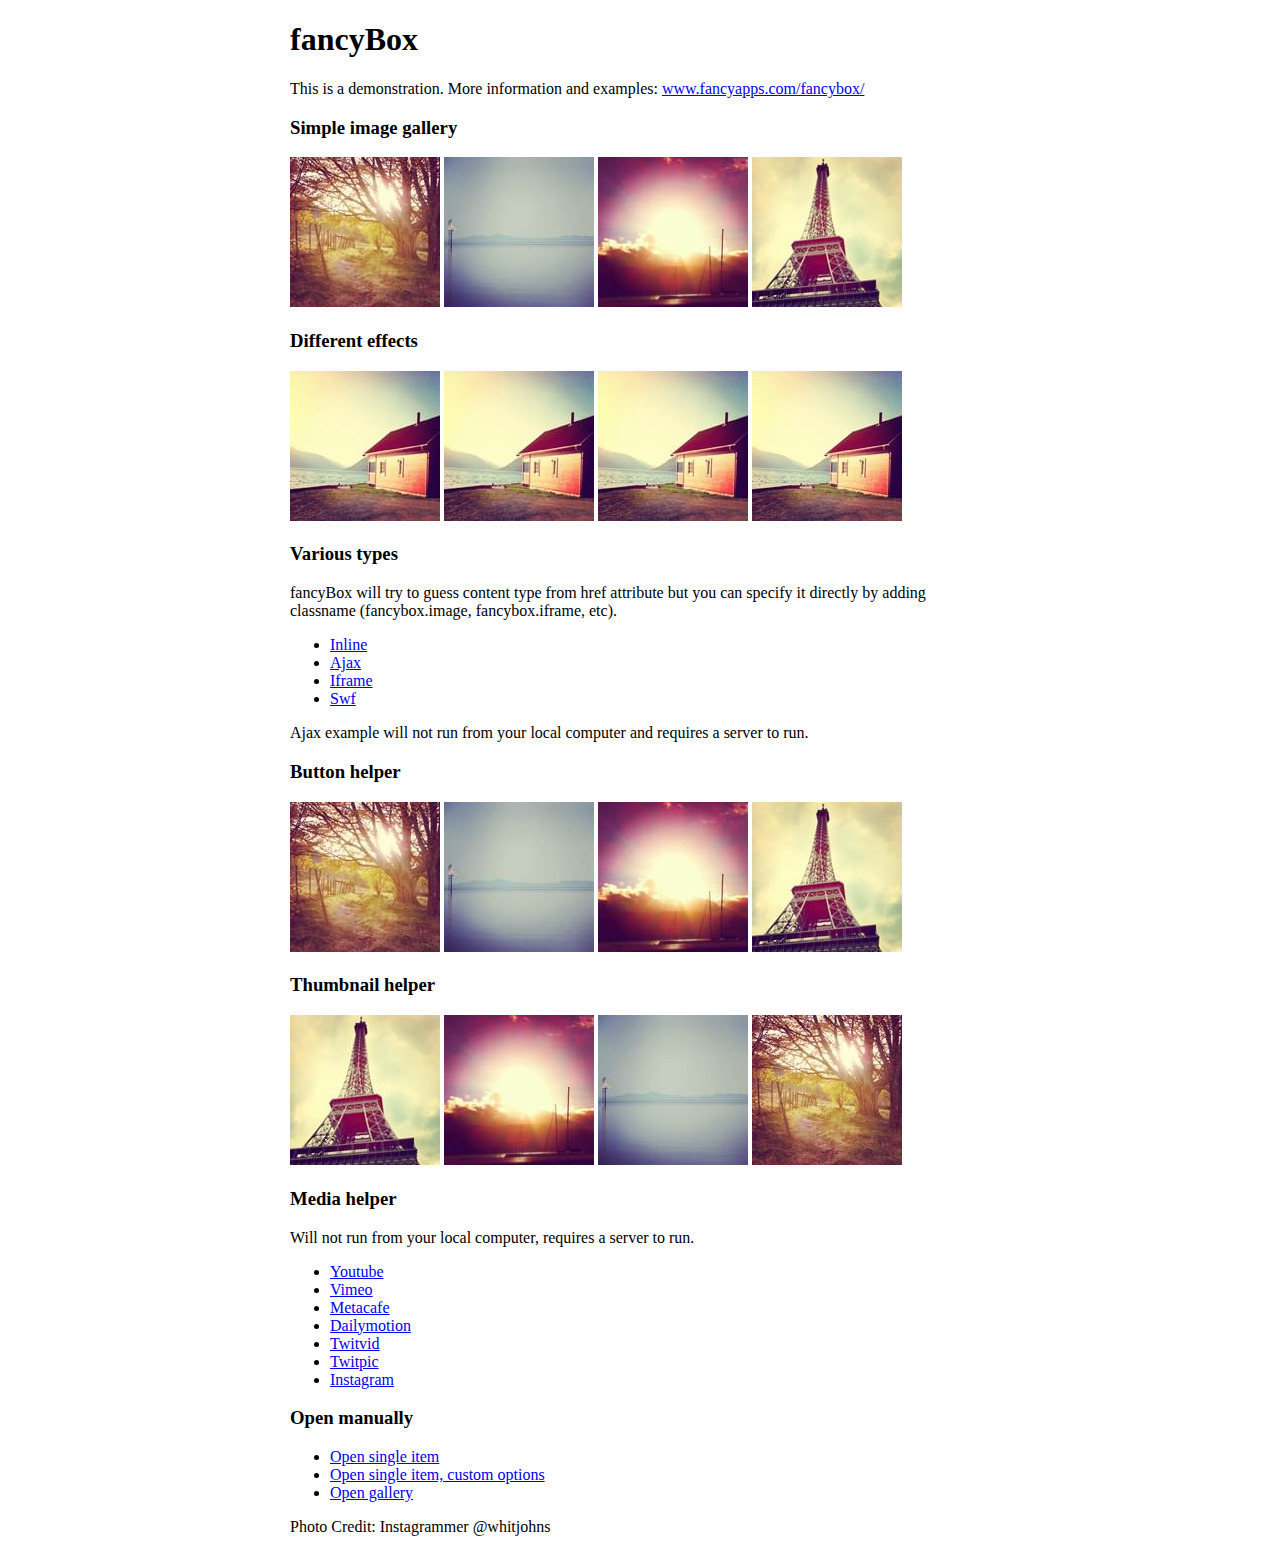
<file: js/fancyapps-fancyBox-18d1712/demo/index.html>
<!DOCTYPE html>
<html>
<head>
	<title>fancyBox - Fancy jQuery Lightbox Alternative | Demonstration</title>
	<meta http-equiv="Content-Type" content="text/html; charset=UTF-8" />

	<!-- Add jQuery library -->
	<script type="text/javascript" src="../lib/jquery-1.10.1.min.js"></script>

	<!-- Add mousewheel plugin (this is optional) -->
	<script type="text/javascript" src="../lib/jquery.mousewheel-3.0.6.pack.js"></script>

	<!-- Add fancyBox main JS and CSS files -->
	<script type="text/javascript" src="../source/jquery.fancybox.js?v=2.1.5"></script>
	<link rel="stylesheet" type="text/css" href="../source/jquery.fancybox.css?v=2.1.5" media="screen" />

	<!-- Add Button helper (this is optional) -->
	<link rel="stylesheet" type="text/css" href="../source/helpers/jquery.fancybox-buttons.css?v=1.0.5" />
	<script type="text/javascript" src="../source/helpers/jquery.fancybox-buttons.js?v=1.0.5"></script>

	<!-- Add Thumbnail helper (this is optional) -->
	<link rel="stylesheet" type="text/css" href="../source/helpers/jquery.fancybox-thumbs.css?v=1.0.7" />
	<script type="text/javascript" src="../source/helpers/jquery.fancybox-thumbs.js?v=1.0.7"></script>

	<!-- Add Media helper (this is optional) -->
	<script type="text/javascript" src="../source/helpers/jquery.fancybox-media.js?v=1.0.6"></script>

	<script type="text/javascript">
		$(document).ready(function() {
			/*
			 *  Simple image gallery. Uses default settings
			 */

			$('.fancybox').fancybox();

			/*
			 *  Different effects
			 */

			// Change title type, overlay closing speed
			$(".fancybox-effects-a").fancybox({
				helpers: {
					title : {
						type : 'outside'
					},
					overlay : {
						speedOut : 0
					}
				}
			});

			// Disable opening and closing animations, change title type
			$(".fancybox-effects-b").fancybox({
				openEffect  : 'none',
				closeEffect	: 'none',

				helpers : {
					title : {
						type : 'over'
					}
				}
			});

			// Set custom style, close if clicked, change title type and overlay color
			$(".fancybox-effects-c").fancybox({
				wrapCSS    : 'fancybox-custom',
				closeClick : true,

				openEffect : 'none',

				helpers : {
					title : {
						type : 'inside'
					},
					overlay : {
						css : {
							'background' : 'rgba(238,238,238,0.85)'
						}
					}
				}
			});

			// Remove padding, set opening and closing animations, close if clicked and disable overlay
			$(".fancybox-effects-d").fancybox({
				padding: 0,

				openEffect : 'elastic',
				openSpeed  : 150,

				closeEffect : 'elastic',
				closeSpeed  : 150,

				closeClick : true,

				helpers : {
					overlay : null
				}
			});

			/*
			 *  Button helper. Disable animations, hide close button, change title type and content
			 */

			$('.fancybox-buttons').fancybox({
				openEffect  : 'none',
				closeEffect : 'none',

				prevEffect : 'none',
				nextEffect : 'none',

				closeBtn  : false,

				helpers : {
					title : {
						type : 'inside'
					},
					buttons	: {}
				},

				afterLoad : function() {
					this.title = 'Image ' + (this.index + 1) + ' of ' + this.group.length + (this.title ? ' - ' + this.title : '');
				}
			});


			/*
			 *  Thumbnail helper. Disable animations, hide close button, arrows and slide to next gallery item if clicked
			 */

			$('.fancybox-thumbs').fancybox({
				prevEffect : 'none',
				nextEffect : 'none',

				closeBtn  : false,
				arrows    : false,
				nextClick : true,

				helpers : {
					thumbs : {
						width  : 50,
						height : 50
					}
				}
			});

			/*
			 *  Media helper. Group items, disable animations, hide arrows, enable media and button helpers.
			*/
			$('.fancybox-media')
				.attr('rel', 'media-gallery')
				.fancybox({
					openEffect : 'none',
					closeEffect : 'none',
					prevEffect : 'none',
					nextEffect : 'none',

					arrows : false,
					helpers : {
						media : {},
						buttons : {}
					}
				});

			/*
			 *  Open manually
			 */

			$("#fancybox-manual-a").click(function() {
				$.fancybox.open('1_b.jpg');
			});

			$("#fancybox-manual-b").click(function() {
				$.fancybox.open({
					href : 'iframe.html',
					type : 'iframe',
					padding : 5
				});
			});

			$("#fancybox-manual-c").click(function() {
				$.fancybox.open([
					{
						href : '1_b.jpg',
						title : 'My title'
					}, {
						href : '2_b.jpg',
						title : '2nd title'
					}, {
						href : '3_b.jpg'
					}
				], {
					helpers : {
						thumbs : {
							width: 75,
							height: 50
						}
					}
				});
			});


		});
	</script>
	<style type="text/css">
		.fancybox-custom .fancybox-skin {
			box-shadow: 0 0 50px #222;
		}

		body {
			max-width: 700px;
			margin: 0 auto;
		}
	</style>
</head>
<body>
	<h1>fancyBox</h1>

	<p>This is a demonstration. More information and examples: <a href="http://fancyapps.com/fancybox/">www.fancyapps.com/fancybox/</a></p>

	<h3>Simple image gallery</h3>
	<p>
		<a class="fancybox" href="1_b.jpg" data-fancybox-group="gallery" title="Lorem ipsum dolor sit amet"><img src="1_s.jpg" alt="" /></a>

		<a class="fancybox" href="2_b.jpg" data-fancybox-group="gallery" title="Etiam quis mi eu elit temp"><img src="2_s.jpg" alt="" /></a>

		<a class="fancybox" href="3_b.jpg" data-fancybox-group="gallery" title="Cras neque mi, semper leon"><img src="3_s.jpg" alt="" /></a>

		<a class="fancybox" href="4_b.jpg" data-fancybox-group="gallery" title="Sed vel sapien vel sem uno"><img src="4_s.jpg" alt="" /></a>
	</p>

	<h3>Different effects</h3>
	<p>
		<a class="fancybox-effects-a" href="5_b.jpg" title="Lorem ipsum dolor sit amet, consectetur adipiscing elit"><img src="5_s.jpg" alt="" /></a>

		<a class="fancybox-effects-b" href="5_b.jpg" title="Lorem ipsum dolor sit amet, consectetur adipiscing elit"><img src="5_s.jpg" alt="" /></a>

		<a class="fancybox-effects-c" href="5_b.jpg" title="Lorem ipsum dolor sit amet, consectetur adipiscing elit"><img src="5_s.jpg" alt="" /></a>

		<a class="fancybox-effects-d" href="5_b.jpg" title="Lorem ipsum dolor sit amet, consectetur adipiscing elit"><img src="5_s.jpg" alt="" /></a>
	</p>

	<h3>Various types</h3>
	<p>
		fancyBox will try to guess content type from href attribute but you can specify it directly by adding classname (fancybox.image, fancybox.iframe, etc).
	</p>
	<ul>
		<li><a class="fancybox" href="#inline1" title="Lorem ipsum dolor sit amet">Inline</a></li>
		<li><a class="fancybox fancybox.ajax" href="ajax.txt">Ajax</a></li>
		<li><a class="fancybox fancybox.iframe" href="iframe.html">Iframe</a></li>
		<li><a class="fancybox" href="http://www.adobe.com/jp/events/cs3_web_edition_tour/swfs/perform.swf">Swf</a></li>
	</ul>

	<div id="inline1" style="width:400px;display: none;">
		<h3>Etiam quis mi eu elit</h3>
		<p>
			Lorem ipsum dolor sit amet, consectetur adipiscing elit. Etiam quis mi eu elit tempor facilisis id et neque. Nulla sit amet sem sapien. Vestibulum imperdiet porta ante ac ornare. Nulla et lorem eu nibh adipiscing ultricies nec at lacus. Cras laoreet ultricies sem, at blandit mi eleifend aliquam. Nunc enim ipsum, vehicula non pretium varius, cursus ac tortor. Vivamus fringilla congue laoreet. Quisque ultrices sodales orci, quis rhoncus justo auctor in. Phasellus dui eros, bibendum eu feugiat ornare, faucibus eu mi. Nunc aliquet tempus sem, id aliquam diam varius ac. Maecenas nisl nunc, molestie vitae eleifend vel, iaculis sed magna. Aenean tempus lacus vitae orci posuere porttitor eget non felis. Donec lectus elit, aliquam nec eleifend sit amet, vestibulum sed nunc.
		</p>
	</div>

	<p>
		Ajax example will not run from your local computer and requires a server to run.
	</p>

	<h3>Button helper</h3>
	<p>
		<a class="fancybox-buttons" data-fancybox-group="button" href="1_b.jpg"><img src="1_s.jpg" alt="" /></a>

		<a class="fancybox-buttons" data-fancybox-group="button" href="2_b.jpg"><img src="2_s.jpg" alt="" /></a>

		<a class="fancybox-buttons" data-fancybox-group="button" href="3_b.jpg"><img src="3_s.jpg" alt="" /></a>

		<a class="fancybox-buttons" data-fancybox-group="button" href="4_b.jpg"><img src="4_s.jpg" alt="" /></a>
	</p>

	<h3>Thumbnail helper</h3>
	<p>
		<a class="fancybox-thumbs" data-fancybox-group="thumb" href="4_b.jpg"><img src="4_s.jpg" alt="" /></a>

		<a class="fancybox-thumbs" data-fancybox-group="thumb" href="3_b.jpg"><img src="3_s.jpg" alt="" /></a>

		<a class="fancybox-thumbs" data-fancybox-group="thumb" href="2_b.jpg"><img src="2_s.jpg" alt="" /></a>

		<a class="fancybox-thumbs" data-fancybox-group="thumb" href="1_b.jpg"><img src="1_s.jpg" alt="" /></a>
	</p>

	<h3>Media helper</h3>
	<p>
		Will not run from your local computer, requires a server to run.
	</p>

	<ul>
		<li><a class="fancybox-media" href="http://www.youtube.com/watch?v=opj24KnzrWo">Youtube</a></li>
		<li><a class="fancybox-media" href="http://vimeo.com/47480346">Vimeo</a></li>
		<li><a class="fancybox-media" href="http://www.metacafe.com/watch/7635964/">Metacafe</a></li>
		<li><a class="fancybox-media" href="http://www.dailymotion.com/video/xoeylt_electric-guest-this-head-i-hold_music">Dailymotion</a></li>
		<li><a class="fancybox-media" href="http://twitvid.com/QY7MD">Twitvid</a></li>
		<li><a class="fancybox-media" href="http://twitpic.com/7p93st">Twitpic</a></li>
		<li><a class="fancybox-media" href="http://instagr.am/p/IejkuUGxQn">Instagram</a></li>
	</ul>

	<h3>Open manually</h3>
	<ul>
		<li><a id="fancybox-manual-a" href="javascript:;">Open single item</a></li>
		<li><a id="fancybox-manual-b" href="javascript:;">Open single item, custom options</a></li>
		<li><a id="fancybox-manual-c" href="javascript:;">Open gallery</a></li>
	</ul>

	<p>
		Photo Credit: Instagrammer @whitjohns
	</p>
</body>
</html>
</file>
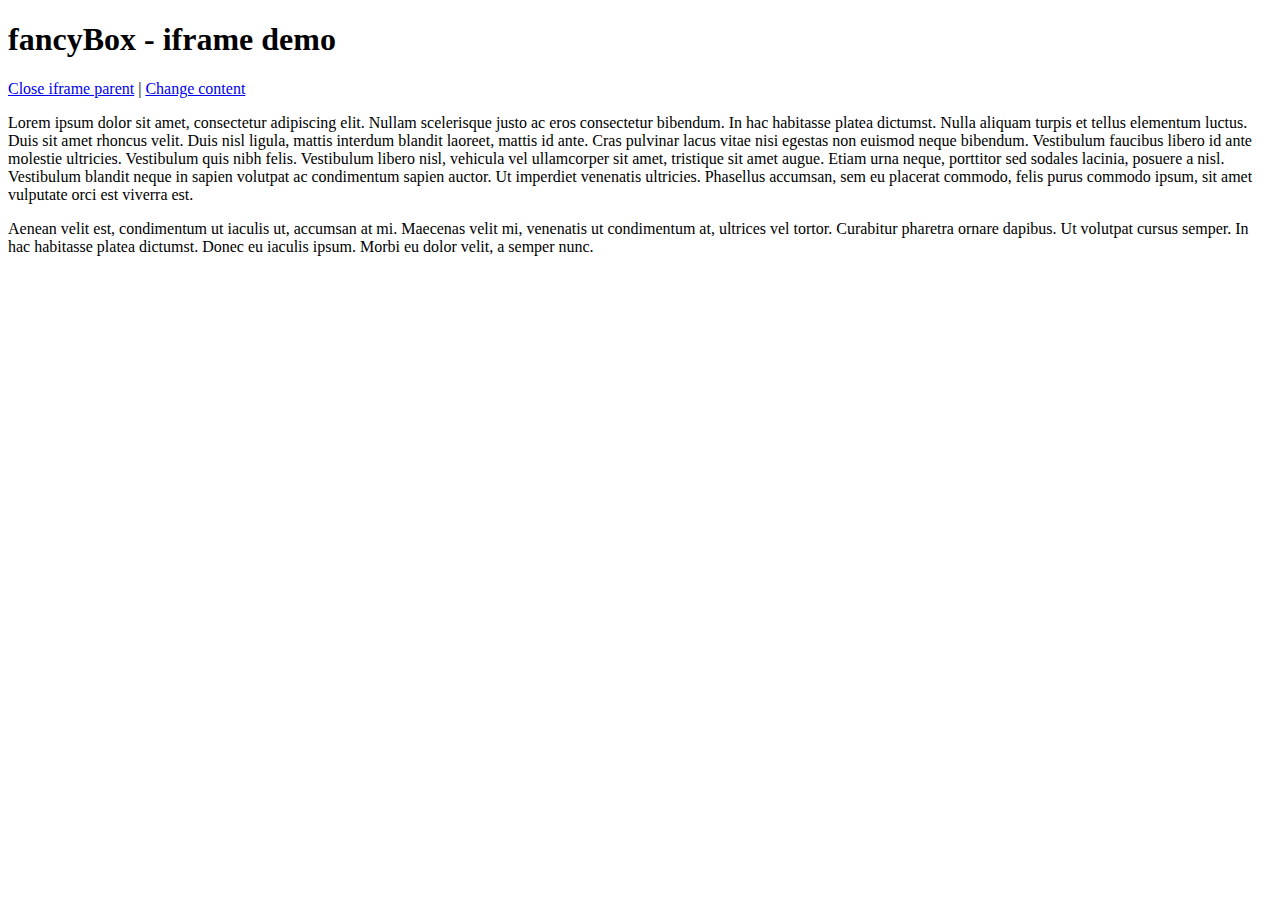
<file: js/fancyapps-fancyBox-18d1712/demo/iframe.html>
<!DOCTYPE html>
<html>
<head>
	<title>fancyBox - iframe demo</title>
	<meta http-equiv="Content-Type" content="text/html; charset=UTF-8" />
</head>
<body>
	<h1>fancyBox - iframe demo</h1>

	<p>
		<a href="javascript:parent.jQuery.fancybox.close();">Close iframe parent</a>

		|

		<a href="javascript:parent.jQuery.fancybox.open({href : '1_b.jpg', title : 'My title'});">Change content</a>
	</p>

	<p>
		Lorem ipsum dolor sit amet, consectetur adipiscing elit. Nullam scelerisque justo ac eros consectetur bibendum. In hac habitasse platea dictumst. Nulla aliquam turpis et tellus elementum luctus. Duis sit amet rhoncus velit. Duis nisl ligula, mattis interdum blandit laoreet, mattis id ante. Cras pulvinar lacus vitae nisi egestas non euismod neque bibendum. Vestibulum faucibus libero id ante molestie ultricies. Vestibulum quis nibh felis. Vestibulum libero nisl, vehicula vel ullamcorper sit amet, tristique sit amet augue. Etiam urna neque, porttitor sed sodales lacinia, posuere a nisl. Vestibulum blandit neque in sapien volutpat ac condimentum sapien auctor. Ut imperdiet venenatis ultricies. Phasellus accumsan, sem eu placerat commodo, felis purus commodo ipsum, sit amet vulputate orci est viverra est.
	</p>

	<p>
		Aenean velit est, condimentum ut iaculis ut, accumsan at mi. Maecenas velit mi, venenatis ut condimentum at, ultrices vel tortor. Curabitur pharetra ornare dapibus. Ut volutpat cursus semper. In hac habitasse platea dictumst. Donec eu iaculis ipsum. Morbi eu dolor velit, a semper nunc.
	</p>
</body>
</html>
</file>
